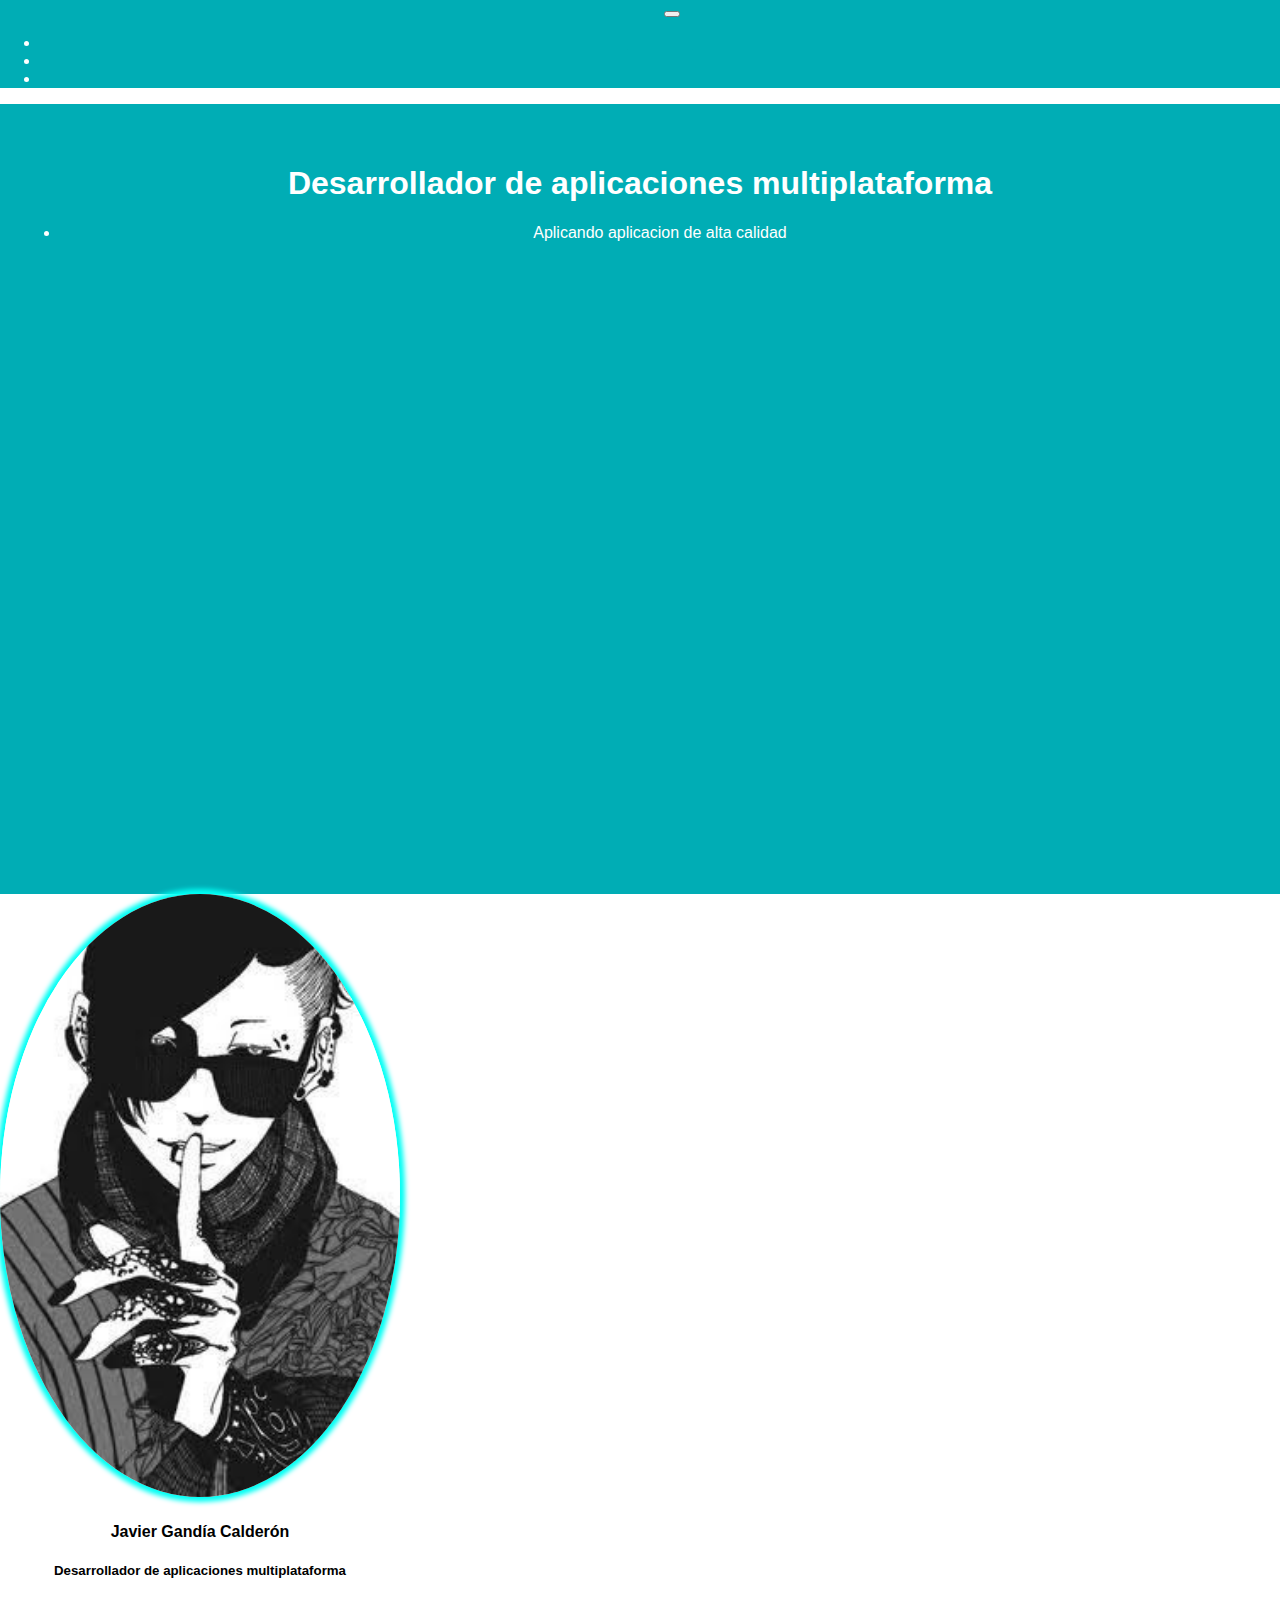
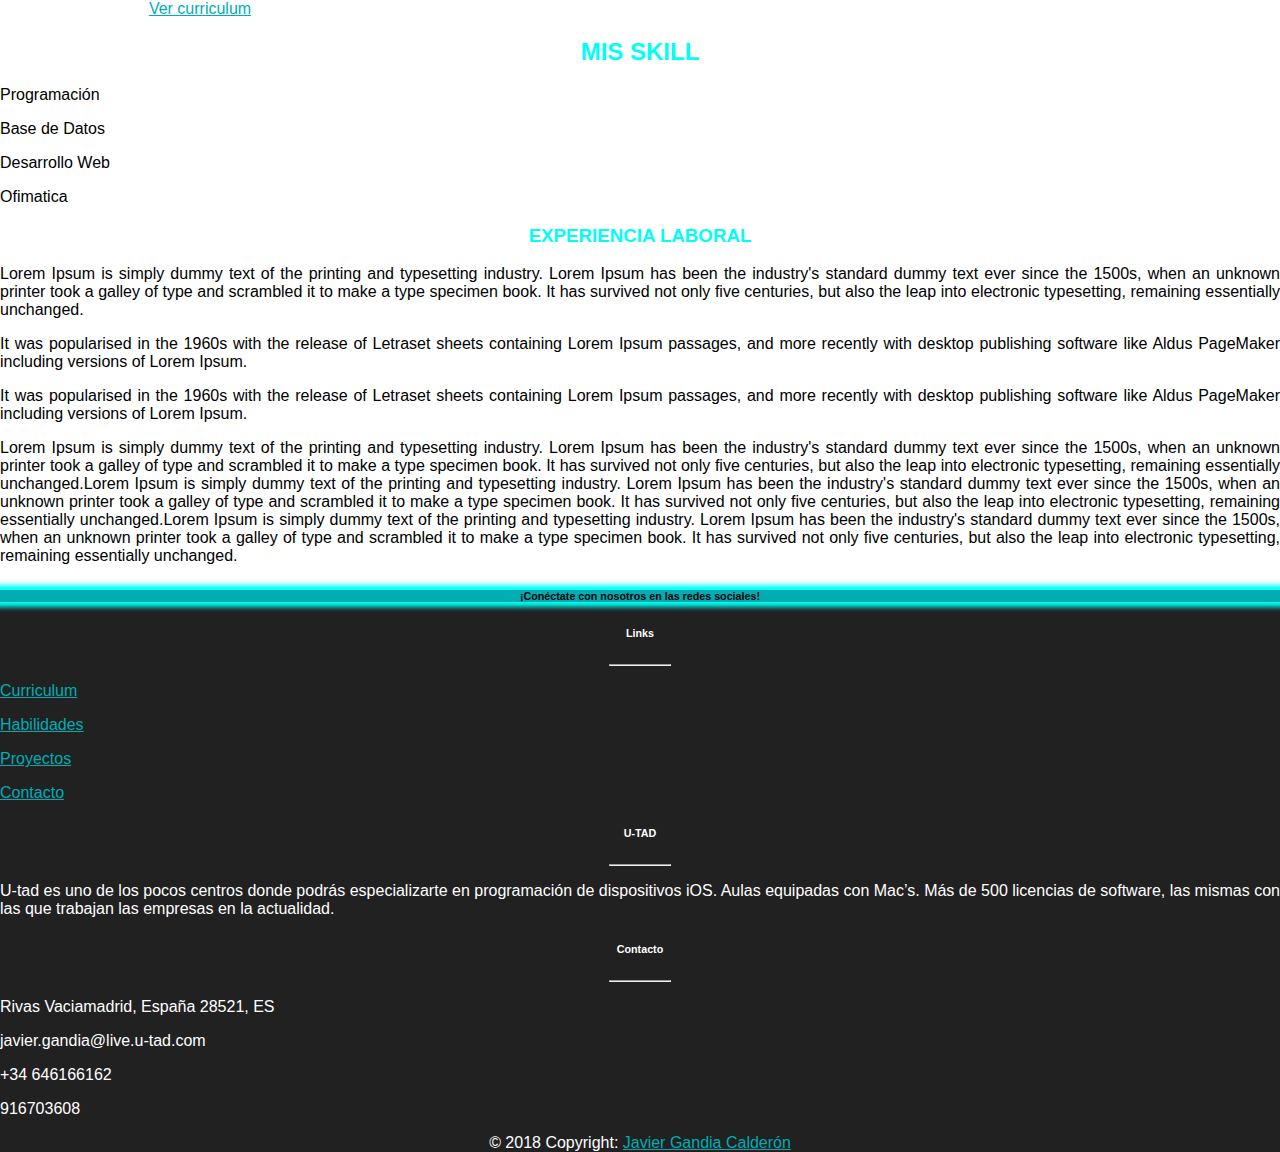
<file: Portfolio_Bootstrap_JGC/index.html>
<!DOCTYPE html>
<html lang="es">
<head>
    <meta charset="UTF-8">
    <meta name="viewport" content="width=device-width, initial-scale=1.0">
    <meta http-equiv="X-UA-Compatible" content="ie=edge">
    <link rel="stylesheet" href="https://stackpath.bootstrapcdn.com/bootstrap/4.2.1/css/bootstrap.min.css" integrity="sha384-GJzZqFGwb1QTTN6wy59ffF1BuGJpLSa9DkKMp0DgiMDm4iYMj70gZWKYbI706tWS" crossorigin="anonymous">
	<link rel="stylesheet" href="https://use.fontawesome.com/releases/v5.7.1/css/all.css" integrity="sha384-fnmOCqbTlWIlj8LyTjo7mOUStjsKC4pOpQbqyi7RrhN7udi9RwhKkMHpvLbHG9Sr" crossorigin="anonymous">
	<link rel="stylesheet" type="text/css" href="estilos/estiloportfolio.css">
	
    <title>Portfolio Javier Gandia</title>
	
</head>
<body>
	<header>	
        <nav class="navbar navbar-expand-lg navbar-dark">
			<a class="navbar-brand" href="inicio">Portfolio</a>
			<button class="navbar-toggler navbar-toggler-right collapsed" type="button" data-toggle="collapse" data-target="#navb" aria-expanded="false">
				<span class="navbar-toggler-icon"></span>
			</button>
			<div class="navbar-collapse collapse" id="navb">
				<ul class="navbar-nav mr-auto">
					<li class="nav-item">
						<a class="nav-link" href="https://javigandia99.github.io/Responsive%20CV%20JGC/index.html">Sobre mi</a>
					</li>
					<li class="nav-item">
						<a class="nav-link" href="javascript:void(0)">Proyectos</a>
					</li>
					<li class="nav-item">
						<a class="nav-link disabled" href="javascript:void(0)">Contacto</a>
					</li>
				</ul>
			</div>
		</nav>
	</header>
	<main>
		<header class="introduccion">
			<h1 style="color:white;">Desarrollador de aplicaciones multiplataforma</h1>
			<ul class="intro__list">
				<li>Aplicando aplicacion de alta calidad</li>
			</ul> 
			<a id="portfolio-button" class="button" href="/#portfolio" title="View portfolio items">View Portfolio 
				<i class="fa fa-angle-down"></i>
			</a> 
		</header>
		<div class="container-fluid p-5">
		 <div class="row">
				<div class="col-12 col-md-12 col-xl-8">
					<div class="row">
					<div class="card border-0">
						<img class="card-img-top" src="imagenes/foto1.jpg" class="rounded" alt="FotoPerfil">
						<div class="card-body">
							<h4 class="card-title">Javier Gandía Calderón</h4>
							<h5 class="card-text">Desarrollador de aplicaciones multiplataforma </h5>
							<a href="https://javigandia99.github.io/Responsive%20CV%20JGC/index.html" class="btn btn-primary">Ver curriculum</a>
						</div>
						 </div>
					</div>
				</div>
			</div>	
			<div class="row">
				<div class="col-12 col-md-12 col-xl-12 mt-4 mb-md-4 p-3  border border-primary">
					<h2>MIS SKILL</h2>
				</div>
				<div class="col-12 col-md-4 offset-md-1 col-xl-3 offset-xl-0 mb-md-3  mb-xl-0 p-3">
					<p>Programación</p>
					<div class="progress">
						<div class="progress-bar progress-bar-striped progress-bar-animated bg-warning" style="width:50%"></div>
					</div>
				</div>	
				 <div class="col-12 col-md-4 offset-md-2 col-xl-3 offset-xl-0 mb-md-3  mb-xl-0 p-3">
					<p>Base de Datos</p>
					<div class="progress">
						<div class="progress-bar progress-bar-striped progress-bar-animated bg-primary" style="width:50%"></div>
					</div>
				</div>
				<div class="col-12 col-md-4 offset-md-1 col-xl-3 offset-xl-0 p-3">
					<p>Desarrollo Web</p>
					<div class="progress">
						<div class="progress-bar progress-bar-striped progress-bar-animated bg-success" style="width:60%"></div>
					</div>
				</div>
				<div class="col-12 col-md-4 offset-md-2 col-xl-3 offset-xl-0 p-3">
					<p>Ofimatica</p>	
					<div class="progress">
						<div class="progress-bar progress-bar-striped progress-bar-animated bg-secondary" style="width:100%"></div>
					</div>					
				</div>
			</div> 
			<div class="row">
				<div class="col-12 col-md-12  mt-4 mb-4 col-xl-12 p-3 border border-primary">
					<h3>EXPERIENCIA LABORAL</h3>
				</div>
				<div class="col-12 col-md-12 col-xl-4 p-3"><p> Lorem Ipsum is simply dummy text of the printing and typesetting industry. 
					Lorem Ipsum has been the industry's standard dummy text ever since the 1500s,
					when an unknown printer took a galley of type and scrambled it to make a
					type specimen book. It has survived not only five centuries,
					but also the leap into electronic typesetting,
					remaining essentially unchanged. </p>
				</div>	
				<div class="col-12 col-md-6 col-xl-4 p-3"><p>It was popularised in the 1960s with the release of Letraset sheets
					containing Lorem Ipsum passages, and more recently with desktop publishing 
					software like Aldus PageMaker including versions of Lorem Ipsum.</p>
				</div>
				<div class="col-12 col-md-6 col-xl-4 p-3"><p>It was popularised in the 1960s with the release of Letraset sheets
					containing Lorem Ipsum passages, and more recently with desktop publishing 
					software like Aldus PageMaker including versions of Lorem Ipsum.</p> 
				</div>
				<div class="col-12 col-md-12 col-xl-12 mt-md-4 p-5"><p>
					Lorem Ipsum is simply dummy text of the printing and typesetting industry. 
					Lorem Ipsum has been the industry's standard dummy text ever since the 1500s,
					when an unknown printer took a galley of type and scrambled it to make a
					type specimen book. It has survived not only five centuries,
					but also the leap into electronic typesetting,
					remaining essentially unchanged.Lorem Ipsum is simply dummy text of the printing and typesetting industry. 
					Lorem Ipsum has been the industry's standard dummy text ever since the 1500s,
					when an unknown printer took a galley of type and scrambled it to make a
					type specimen book. It has survived not only five centuries,
					but also the leap into electronic typesetting,
					remaining essentially unchanged.Lorem Ipsum is simply dummy text of the printing and typesetting industry. 
					Lorem Ipsum has been the industry's standard dummy text ever since the 1500s,
					when an unknown printer took a galley of type and scrambled it to make a
					type specimen book. It has survived not only five centuries,
					but also the leap into electronic typesetting,
					remaining essentially unchanged.</p>
				</div>	
					
			</div>
		</div>
	</main>
	<footer class="page-footer font-small unique-color-dark">

		<div id="redessociales">
		  <div class="container">
			<div class="row py-4 d-flex align-items-center">
			  <div class="col-md-6 col-lg-5 text-center text-md-left mb-4 mb-md-0">
				<h6 class="mb-0">¡Conéctate con nosotros en las redes sociales!</h6>
			  </div>
			  <div class="col-md-6 col-lg-7 text-center text-md-right">
					<a class="fb-ic" href="https://www.facebook.com/javi.gandia1"id="iconos">
					  <i class="fab fa-facebook-f white-text mr-4"> </i>
					</a>
					<a class="tw-ic" href="https://twitter.com/Powershoot19"id="iconos">
					  <i class="fab fa-twitter white-text mr-4"> </i>
					</a>
					<a class="gplus-ic" href="https://myaccount.google.com/?utm_source=OGB&tab=kk&utm_medium=act"id="iconos">
					  <i class="fab fa-google-plus-g white-text mr-4"> </i>
					</a>
					<a class="li-ic" href="https://www.linkedin.com/in/javier-gandia-calderon/"id="iconos">
					  <i class="fab fa-linkedin-in white-text mr-4"> </i>
					</a>
					<a class="ins-ic" href="">
					  <i class="fab fa-instagram white-text"> </i>
					</a>
						<a class="git-ic" href="https://github.com/javigandia99" id="iconos">
					  <i class="fab fa-github white-text"> </i>
					</a>
			  </div>
			</div>
		  </div>
		</div>
		<div class="container text-center text-md-left mt-5" id="footercontenido">
		  <div class="row mt-3">
			<div class="col-md-3 col-lg-2 col-xl-2 mx-auto mb-4">
			  <h6 class="text-uppercase font-weight-bold">Links</h6>
			  <hr class="deep-purple accent-2 mb-4 mt-0 d-inline-block mx-auto" style="width: 60px;">
			  <p>
				<a href="https://javigandia99.github.io/Responsive%20CV%20JGC/index.html">Curriculum</a>
			  </p>
			  <p>
				<a href="#!">Habilidades</a>
			  </p>
			  <p>
				<a href="#!">Proyectos</a>
			  </p>
			  <p>
				<a href="#!">Contacto</a>
			  </p>
			</div>
			<div class="col-md-3 col-lg-4 col-xl-3 mx-auto mb-4" id="mediofooter">
			  <h6 class="text-uppercase font-weight-bold">U-TAD</h6>
			  <hr class="deep-purple accent-2 mb-4 mt-0 d-inline-block mx-auto" style="width: 60px;">
			  <p>U-tad es uno de los pocos centros donde podrás especializarte en programación de dispositivos iOS. 
			  Aulas equipadas con Mac’s. 
			  Más de 500 licencias de software, las mismas con las que trabajan las empresas en la actualidad.</p>
			</div>
			
			<div class="col-md-4 col-lg-3 col-xl-3 mx-auto mb-md-0 mb-4">
			  <h6 class="text-uppercase font-weight-bold">Contacto</h6>
			  <hr class="deep-purple accent-2 mb-4 mt-0 d-inline-block mx-auto" style="width: 60px;">
				<p><i class="fas fa-home mr-3"></i>Rivas Vaciamadrid, España 28521, ES</p>
				<p><i class="fas fa-envelope mr-3"></i>javier.gandia@live.u-tad.com</p>
				<p><i class="fas fa-phone mr-3"></i>+34 646166162</p>
				<p><i class="fas fa-print mr-3"></i>916703608</p>
			</div>
		  </div>
		 </div>
		<div class="footer-copyright text-center py-3" id="copyright">© 2018 Copyright:
		  <a href="https://mdbootstrap.com/education/bootstrap/"> Javier Gandia Calderón</a>
		</div>
	  </footer>
    
<script src="https://code.jquery.com/jquery-3.3.1.slim.min.js" integrity="sha384-q8i/X+965DzO0rT7abK41JStQIAqVgRVzpbzo5smXKp4YfRvH+8abtTE1Pi6jizo" crossorigin="anonymous"></script>
<script src="https://cdnjs.cloudflare.com/ajax/libs/popper.js/1.14.6/umd/popper.min.js" integrity="sha384-wHAiFfRlMFy6i5SRaxvfOCifBUQy1xHdJ/yoi7FRNXMRBu5WHdZYu1hA6ZOblgut" crossorigin="anonymous"></script>
<script src="https://stackpath.bootstrapcdn.com/bootstrap/4.2.1/js/bootstrap.min.js" integrity="sha384-B0UglyR+jN6CkvvICOB2joaf5I4l3gm9GU6Hc1og6Ls7i6U/mkkaduKaBhlAXv9k" crossorigin="anonymous"></script>
</body>
</html>
</file>
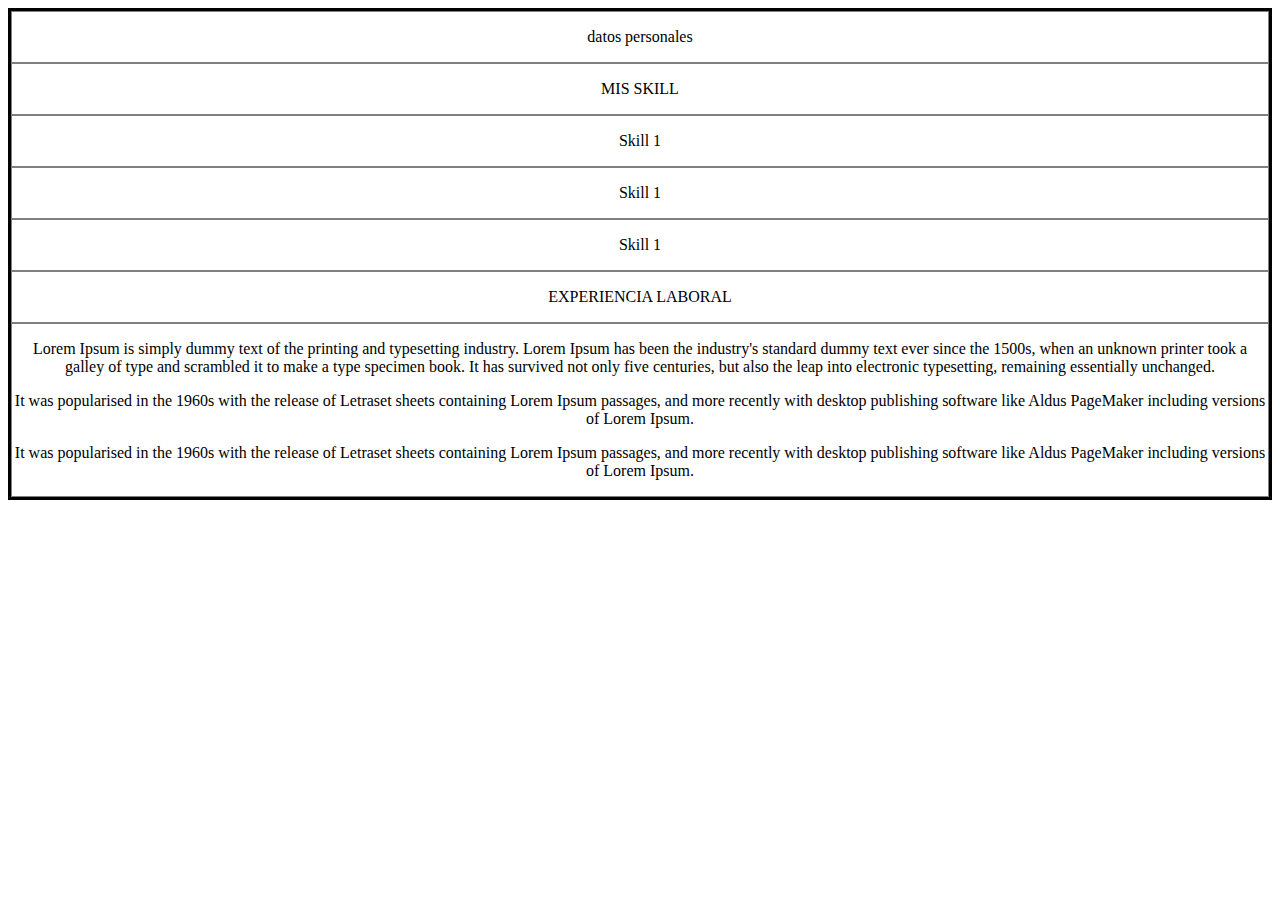
<file: 1ºreto_JGC.html>
<!DOCTYPE html>
<html lang="en">
<head>
    <meta charset="UTF-8">
    <meta name="viewport" content="width=device-width, initial-scale=1.0">
    <meta http-equiv="X-UA-Compatible" content="ie=edge">
    <link rel="stylesheet" href="https://stackpath.bootstrapcdn.com/bootstrap/4.2.1/css/bootstrap.min.css" integrity="sha384-GJzZqFGwb1QTTN6wy59ffF1BuGJpLSa9DkKMp0DgiMDm4iYMj70gZWKYbI706tWS" crossorigin="anonymous">

    <title>Reto Mobile Bootstrap</title>


    <style>
        .container{
			border: 3px solid;
			text-align:center;	
			
		}
		.row div{
			border: 1px solid grey;
        }
		.col-12{
			border: 1px soild pink;
		
			
		 }
    </style>
</head>
<body>
    <div class="container p-5">
            <div class="row">
				<div class="col-12 p-4"><p> datos personales</p></div>
            </div>
             <div class="row  p-2">
						<div class="col-12 p-4"><p>MIS SKILL</p></div>
					
                <div class="col-12 p-3">
					<p>Skill 1</p>
				</div>	
				 <div class="col-12 p-3">
					<p>Skill 1</p>
				</div>
				<div class="col-12 p-3">
					<p>Skill 1</p>				   
				</div>
			</div> 
			 <div class="row">
					<div class="col-12 p-3 border border-red"><p>EXPERIENCIA LABORAL</P></div>
                <div class="col-12 p-3 border border-red">
					<p> Lorem Ipsum is simply dummy text of the printing and typesetting industry. 
					Lorem Ipsum has been the industry's standard dummy text ever since the 1500s,
					when an unknown printer took a galley of type and scrambled it to make a
					type specimen book. It has survived not only five centuries,
					but also the leap into electronic typesetting,
					remaining essentially unchanged. </p>
					
					<p>It was popularised in the 1960s with the release of Letraset sheets
					containing Lorem Ipsum passages, and more recently with desktop publishing 
					software like Aldus PageMaker including versions of Lorem Ipsum.</p>
					
					<p>It was popularised in the 1960s with the release of Letraset sheets
					containing Lorem Ipsum passages, and more recently with desktop publishing 
					software like Aldus PageMaker including versions of Lorem Ipsum.</p> 
                </div>
            </div>
    </div>

    
    <script src="https://code.jquery.com/jquery-3.3.1.slim.min.js" integrity="sha384-q8i/X+965DzO0rT7abK41JStQIAqVgRVzpbzo5smXKp4YfRvH+8abtTE1Pi6jizo" crossorigin="anonymous"></script>
<script src="https://cdnjs.cloudflare.com/ajax/libs/popper.js/1.14.6/umd/popper.min.js" integrity="sha384-wHAiFfRlMFy6i5SRaxvfOCifBUQy1xHdJ/yoi7FRNXMRBu5WHdZYu1hA6ZOblgut" crossorigin="anonymous"></script>
<script src="https://stackpath.bootstrapcdn.com/bootstrap/4.2.1/js/bootstrap.min.js" integrity="sha384-B0UglyR+jN6CkvvICOB2joaf5I4l3gm9GU6Hc1og6Ls7i6U/mkkaduKaBhlAXv9k" crossorigin="anonymous"></script>
</body>
</html>
</file>
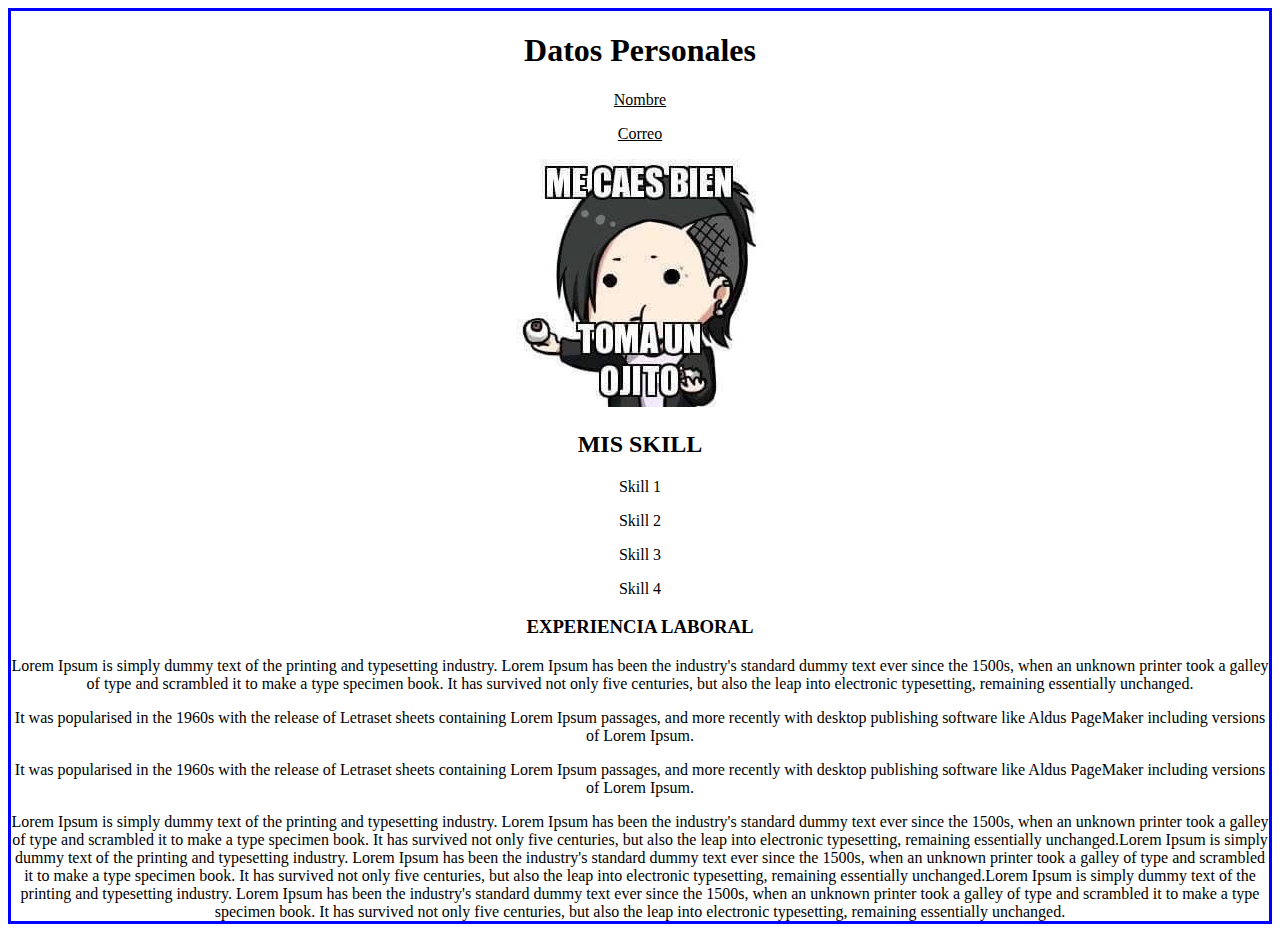
<file: JGC_phone_tablet_desktop_colocacion.html>
<!DOCTYPE html>
<html lang="en">
<head>
    <meta charset="UTF-8">
    <meta name="viewport" content="width=device-width, initial-scale=1.0">
    <meta http-equiv="X-UA-Compatible" content="ie=edge">
    <link rel="stylesheet" href="https://stackpath.bootstrapcdn.com/bootstrap/4.2.1/css/bootstrap.min.css" integrity="sha384-GJzZqFGwb1QTTN6wy59ffF1BuGJpLSa9DkKMp0DgiMDm4iYMj70gZWKYbI706tWS" crossorigin="anonymous">
	
	
    <title>Reto Mobile Bootstrap</title>
	<style>
		html{
		box-sizing: border-box;
		text-align:center;
		}
		.container-fluid{
			border: 3px solid blue;
			text-align:center;	
		}
		
	</style>
</head>
<body>
    <div class="container-fluid p-5">
            <div class="row">
				<div class="col-12 col-md-12 col-xl-12  mb-md-3 p-3  border border-primary">
					<h1> Datos Personales</h1>
				</div>
				<div class="col-12 mt-5 col-md-5 offset-md-0 mb-md-2 col-xl-4 offset-xl-1 border-0">
				<div class="row">
					<div class="col-12 col-md-12 offset-md-0 mb-md-2 col-xl-12 p-3 text-left border-0">
						<p><u>Nombre</u></p>
					</div>	
					 <div class="col-12 col-md-12 offset-md-0 mb-md-2 col-xl-12 p-3 text-left border-0">
						<p><u>Correo</u></p>
					</div>
					</div>
				</div>	
				<div class="col-12 d-none col-md-4 d-md-block  offset-md-3 offset-md-3  col-xl-5 offset-xl-2 p-5 rounded-circle border-0">
					<img src="imgg.jpg" class="img-fluid" alt="Imagen">			   
				</div>
            </div>
             <div class="row">
				<div class="col-12 col-md-12 col-xl-12 mt-4 mb-md-4 p-3  border border-primary">
					<h2>MIS SKILL</h2>
				</div>
                <div class="col-12 col-md-4 offset-md-1 col-xl-3 offset-xl-0 mb-md-3  mb-xl-0 p-3">
					<p>Skill 1</p>
				</div>	
				 <div class="col-12 col-md-4 offset-md-2 col-xl-3 offset-xl-0 mb-md-3  mb-xl-0 p-3">
					<p>Skill 2</p>
				</div>
				<div class="col-12 col-md-4 offset-md-1 col-xl-3 offset-xl-0 p-3">
					<p>Skill 3</p>
				</div>
				<div class="col-12 col-md-4 offset-md-2 col-xl-3 offset-xl-0 p-3">
					<p>Skill 4</p>				   
				</div>
			</div> 
			
			 <div class="row">
				<div class="col-12 col-md-12  mt-4 mb-4 col-xl-12 p-3 border border-primary">
					<h3>EXPERIENCIA LABORAL</h3>
				</div>
				
					<div class="col-12 col-md-12 col-xl-4 p-3"><p> Lorem Ipsum is simply dummy text of the printing and typesetting industry. 
					Lorem Ipsum has been the industry's standard dummy text ever since the 1500s,
					when an unknown printer took a galley of type and scrambled it to make a
					type specimen book. It has survived not only five centuries,
					but also the leap into electronic typesetting,
					remaining essentially unchanged. </p>
				</div>	
				
				<div class="col-12 col-md-6 col-xl-4 p-3"><p>It was popularised in the 1960s with the release of Letraset sheets
					containing Lorem Ipsum passages, and more recently with desktop publishing 
					software like Aldus PageMaker including versions of Lorem Ipsum.</p>
				</div>
				
				<div class="col-12 col-md-6 col-xl-4 p-3"><p>It was popularised in the 1960s with the release of Letraset sheets
					containing Lorem Ipsum passages, and more recently with desktop publishing 
					software like Aldus PageMaker including versions of Lorem Ipsum.</p> 
                </div>
				<div class="col-12 col-md-12 col-xl-12 mt-md-4 p-5">
					Lorem Ipsum is simply dummy text of the printing and typesetting industry. 
					Lorem Ipsum has been the industry's standard dummy text ever since the 1500s,
					when an unknown printer took a galley of type and scrambled it to make a
					type specimen book. It has survived not only five centuries,
					but also the leap into electronic typesetting,
					remaining essentially unchanged.Lorem Ipsum is simply dummy text of the printing and typesetting industry. 
					Lorem Ipsum has been the industry's standard dummy text ever since the 1500s,
					when an unknown printer took a galley of type and scrambled it to make a
					type specimen book. It has survived not only five centuries,
					but also the leap into electronic typesetting,
					remaining essentially unchanged.Lorem Ipsum is simply dummy text of the printing and typesetting industry. 
					Lorem Ipsum has been the industry's standard dummy text ever since the 1500s,
					when an unknown printer took a galley of type and scrambled it to make a
					type specimen book. It has survived not only five centuries,
					but also the leap into electronic typesetting,
					remaining essentially unchanged.
				</div>	
				
            </div>
    </div>

    
    <script src="https://code.jquery.com/jquery-3.3.1.slim.min.js" integrity="sha384-q8i/X+965DzO0rT7abK41JStQIAqVgRVzpbzo5smXKp4YfRvH+8abtTE1Pi6jizo" crossorigin="anonymous"></script>
<script src="https://cdnjs.cloudflare.com/ajax/libs/popper.js/1.14.6/umd/popper.min.js" integrity="sha384-wHAiFfRlMFy6i5SRaxvfOCifBUQy1xHdJ/yoi7FRNXMRBu5WHdZYu1hA6ZOblgut" crossorigin="anonymous"></script>
<script src="https://stackpath.bootstrapcdn.com/bootstrap/4.2.1/js/bootstrap.min.js" integrity="sha384-B0UglyR+jN6CkvvICOB2joaf5I4l3gm9GU6Hc1og6Ls7i6U/mkkaduKaBhlAXv9k" crossorigin="anonymous"></script>
</body>
</html>
</file>
<file: Portfolio_Bootstrap_JGC/estilos/estiloportfolio.css>
html{
	box-sizing: border-box;
	text-align:center;
}
		
.container-fluid{
	border-radious: 3px solid blue;
	text-align:center;	
}
h1,h2,h3{
	color: #00fff5;
}
a{
	color: #00adb5;
}
header{
	color:#00fff5;
	text-align:center;
}
portfolio-buttom{
display: block;
}
body{
	margin: 0;
	padding: 0;
	font-family: sans-serif;
	overflow-x: hidden;
}
.introduccion{
	
	padding: 40px 20px 30px 20px;
	height: 90vh;
	top:50%;
	max-height: 720px;
}
p{
	font-family: 'Montserrat', sans-serif;
	text-align: justify;
}

.card{
	width:400px;
	background-color: transparent;
}
.card-img-top{
	width:100%;
	text-align:center;
	border-radius:50%;
	box-shadow: 0px 0px 5px 5px #00fff5 ;
}
header{
	background-color:#00adb5;
	color:white;
}
footer{
	background-color:#212121;
}
#redessociales{
	background-color: #00adb5;
	box-shadow: 0px 0px 5px 5px #00fff5 ;
}
#mediofooter{
	
}
#footercontenido{
	color: white;
}
#copyright{
	color: white;
}
#iconos{
	color: white;
}
</file>
